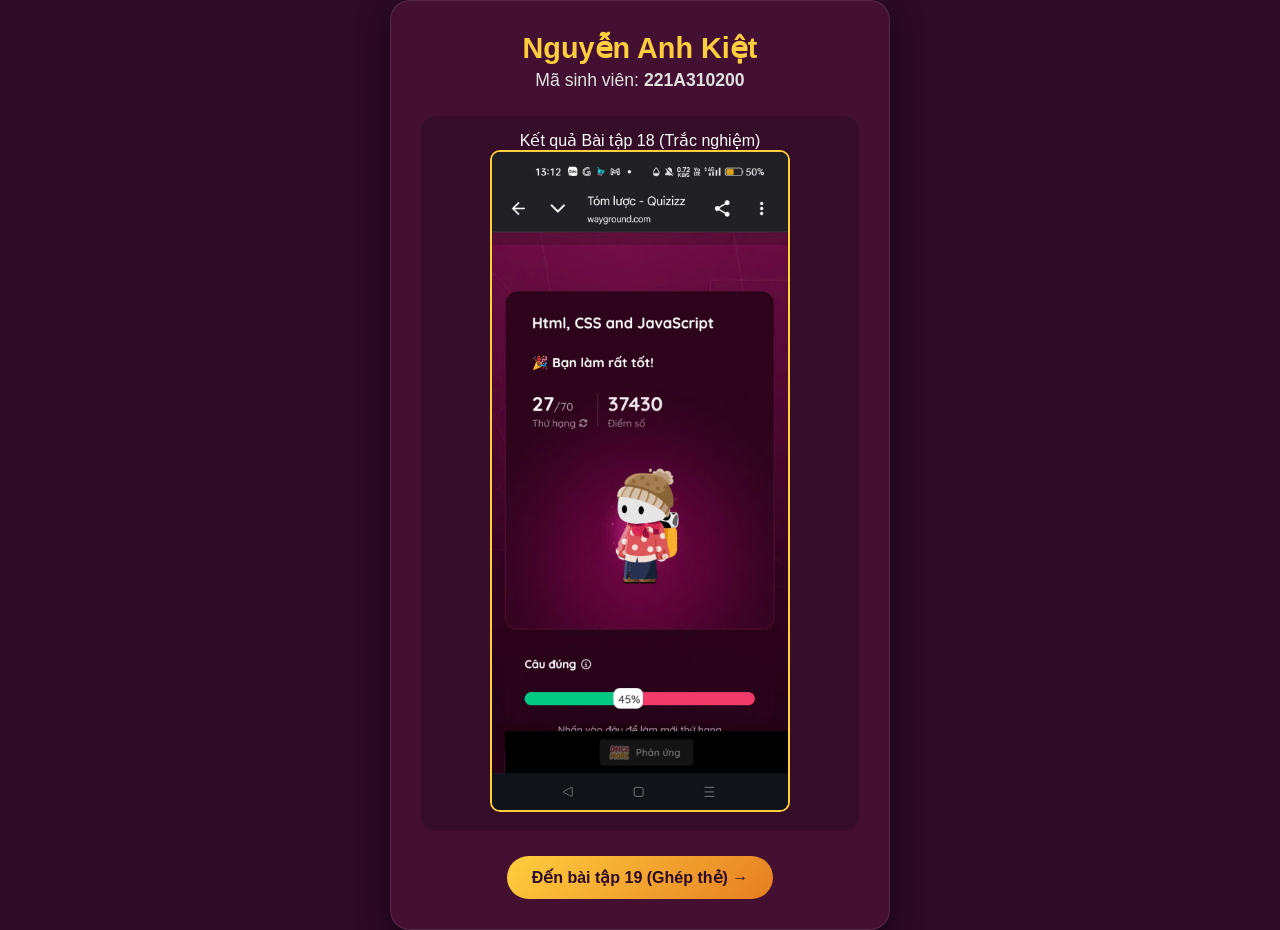
<file: index.html>
<!DOCTYPE html>
<html>
<head>
    <meta http-serif="refresh" content="0; url=bt_masv.html">
    <title>Redirecting...</title>
</head>
<body>
    <p>Nếu trình duyệt không tự chuyển hướng, <a href="bt_masv.html">bấm vào đây</a>.</p>
    <script>
        // Cách chuyển hướng dự phòng bằng JavaScript
        window.location.href = "bt_masv.html";
    </script>
</body>
</html>
</file>
<file: style.css>
/* =========================================
   PHẦN 1: CÀI ĐẶT CHUNG (RESET)
   ========================================= */
* {
    margin: 0;
    padding: 0;
    box-sizing: border-box;
}

body {
    font-family: 'Segoe UI', Tahoma, Geneva, Verdana, sans-serif;
    min-height: 100vh;
    display: flex;
    justify-content: center;
    align-items: center;
}

/* =========================================
   PHẦN 2: CSS CỦA BÀI TẬP 2 (TRANG CHỦ)
   ========================================= */
.home-body {
    background-color: #2d0a26; /* Màu tím đậm */
    color: #ffffff;
}

.profile-card {
    background-color: #431032;
    padding: 30px;
    border-radius: 20px;
    box-shadow: 0 10px 30px rgba(0,0,0,0.5);
    max-width: 500px;
    width: 90%;
    text-align: center;
    border: 1px solid rgba(255, 255, 255, 0.1);
}

.profile-card h1 {
    color: #ffce3e;
    font-size: 1.8rem;
    margin-bottom: 5px;
}

.student-info {
    font-size: 1.1rem;
    margin-bottom: 25px;
    color: #e0e0e0;
}

.result-section {
    background-color: rgba(0, 0, 0, 0.2);
    padding: 15px;
    border-radius: 15px;
    margin-bottom: 25px;
}

.result-img {
    width: 100%;
    max-width: 300px;
    border-radius: 10px;
    border: 2px solid #ffce3e;
}

.nav-link {
    display: inline-block;
    background: linear-gradient(135deg, #ffce3e, #e67e22);
    color: #2d0a26;
    text-decoration: none;
    padding: 12px 25px;
    border-radius: 50px;
    font-weight: bold;
    transition: 0.3s;
}

.nav-link:hover {
    transform: translateY(-3px);
    box-shadow: 0 6px 20px rgba(230, 126, 34, 0.4);
}

/* =========================================
   PHẦN 3: CSS CỦA BÀI TẬP 19 (GAME GHÉP THẺ)
   ========================================= */
.game-body {
    background-color: #f0f2f5;
}

.game-container {
    text-align: center;
    width: 95%;
    max-width: 600px;
}

.game-grid {
    display: grid;
    gap: 15px;
    grid-template-columns: repeat(2, 1fr); /* Mobile */
    perspective: 1000px;
}

@media (min-width: 600px) {
    .game-grid {
        grid-template-columns: repeat(4, 1fr); /* Desktop */
    }
}

.card {
    height: 150px;
    cursor: pointer;
    position: relative;
    transform-style: preserve-3d;
    transition: transform 0.6s cubic-bezier(0.4, 0, 0.2, 1);
}

.card:hover { transform: scale(1.05); }

.card.flipped { transform: rotateY(180deg); }

.card-front, .card-back {
    position: absolute;
    width: 100%;
    height: 100%;
    backface-visibility: hidden;
    border-radius: 10px;
    border: 3px solid #fff;
    overflow: hidden;
}

.card-back { background-color: #2c3e50; }

.card-back img {
    width: 100%;
    height: 100%;
    object-fit: cover;
}

.card-front {
    background-color: #ffffff;
    display: flex;
    justify-content: center;
    align-items: center;
    font-size: 3.5rem;
    transform: rotateY(180deg);
}

#reset-btn {
    margin-top: 30px;
    padding: 12px 30px;
    background-color: #e67e22;
    color: white;
    border: none;
    border-radius: 25px;
    cursor: pointer;
    font-weight: bold;
}
</file>
